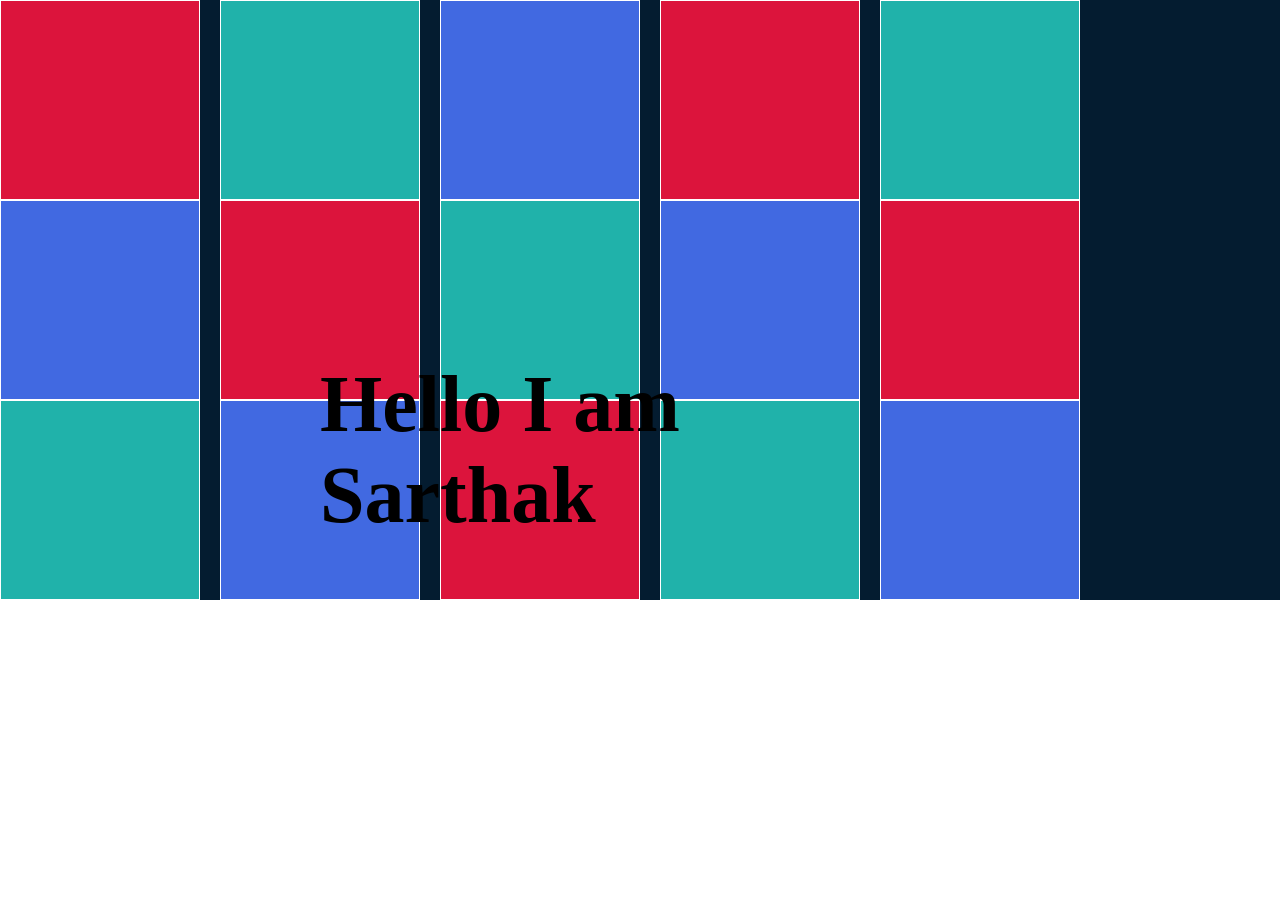
<file: CW/FRONTEND/VIDEO 5/index.html>
<!DOCTYPE html>
<html lang="en">

<head>
    <meta charset="UTF-8">
    <meta name="viewport" content="width=device-width, initial-scale=1.0">
    <title>Document</title>
    <link rel="stylesheet" href="style.css">
</head>

<body>
    <h1>Hello I am Sarthak</h1>
    <div id="parent">
        <div class="child1"></div>
        <div class="child2"></div>
        <div class="child3"></div>
        <div class="child1"></div>
        <div class="child2"></div>
        <div class="child3"></div>
        <div class="child1"></div>
<div class="child2"></div>
        <div class="child3"></div>
        <div class="child1"></div>
        <div class="child2"></div>
        <div class="child3"></div>
        <div class="child1"></div>
        <div class="child2"></div>
        <div class="child3"></div>
    </div>
</body>

</html>
</file>
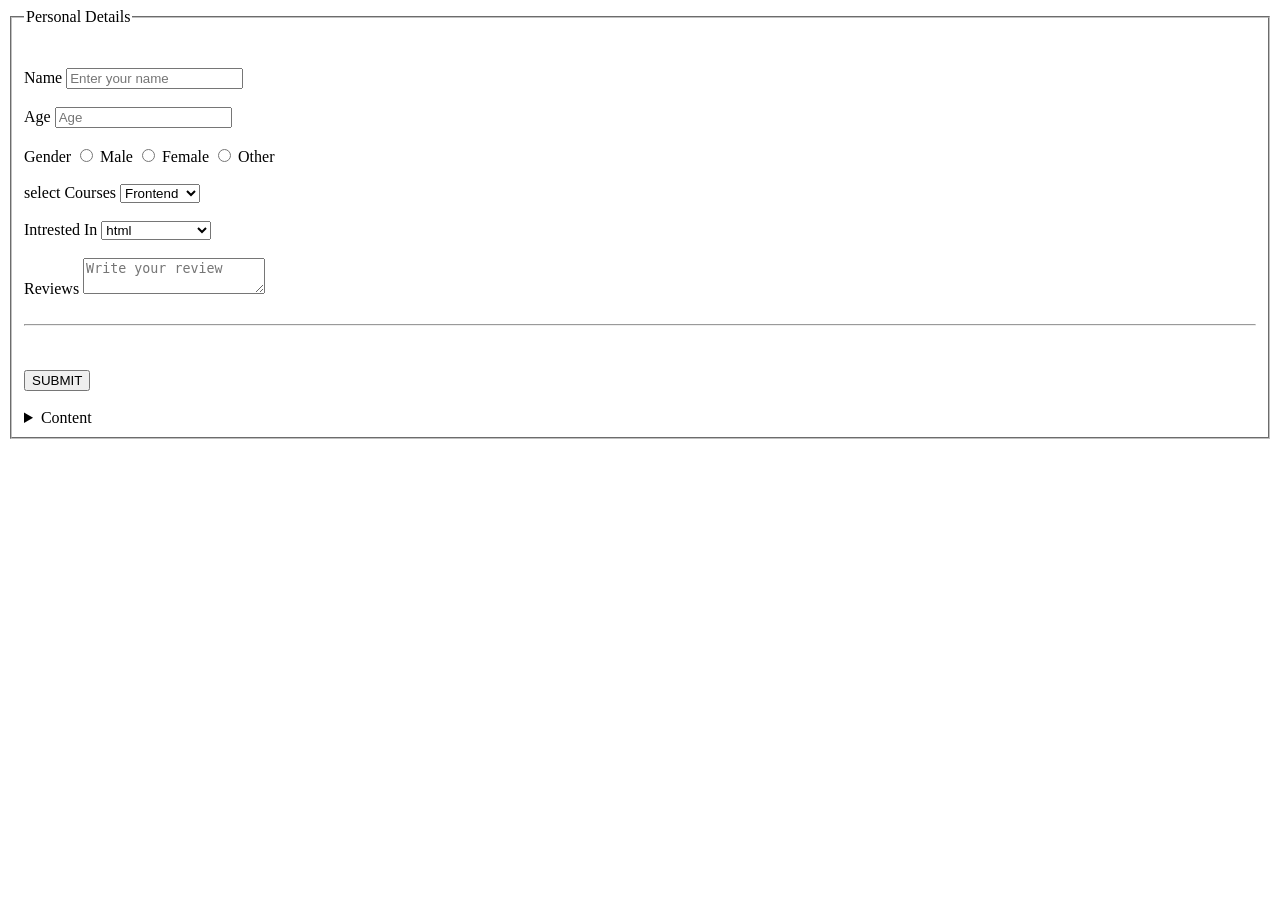
<file: CW/FRONTEND/VIDEO 1/form.html>
<!DOCTYPE html>
<html lang="en">

<head>
    <meta charset="UTF-8">
    <meta name="viewport" content="width=device-width, initial-scale=1.0">
    <title> FORM </title>
</head>

<body>

    <form>
        <fieldset>
            <legend>Personal Details</legend>

            <br><br>
            <label for="Name">Name</label>
            <input id="Name" type="text" placeholder="Enter your name">
            <br><br>
            <label for="age">Age</label>
            <input type="number" placeholder="Age" id="age">
            <br><br>
            <label>Gender</label>

            <input type="radio" name="gen" id="male">
            <label for="male">Male</label>

            <input type="radio" name="gen" id="female">
            <label for="female">Female</label>

            <input type="radio" name="gen" id="other">
            <label for="other">Other</label>
            <br><br>

            <label for="Course">select Courses</label>
            <select id="Course">
                <option> Frontend</option>
                <option> Backend</option>
                <option> Database</option>
            </select>

            <br><br>
            <label for="website">Intrested In</label>
            <select id="website">
                <optgroup label="Frontend">
                    <option> html</option>
                    <option> css</option>
                    <option> js</option>
                </optgroup>
                <optgroup label="Backend">
                    <option> Nodejs</option>
                    <option> Angularjs</option>
                    <option> 3 JS</option>
                </optgroup>
                <optgroup label="Database">
                    <option> MongoDB</option>
                    <option> SQL</option>
                    <option> PostgreSQL</option>
                </optgroup>
            </select>
            <br><br>
            <label for="Reviews">Reviews</label>
            <textarea name="" id="Reviews" placeholder="Write your review"></textarea>
            <br><br>
            <hr>
            <br><br>
            <button>SUBMIT</button>

    </form>
    <!-- semantic tags -->
    <br><br>
    <details>
        <summary>Content</summary>
        <p>Lorem ipsum dolor sit amet, consectetur adipisicing elit. Tempora molestiae laudantium assumenda iusto, quod
            reprehenderit deleniti in cupiditate obcaecati nulla? A blanditiis aliquam corrupti error nobis consequatur
            quod, nam dolorum earum, odit quidem minus aut harum dolor eligendi aliquid vel repellendus qui atque?
            Veniam doloribus repellendus exercitationem modi pariatur dicta dolor temporibus laboriosam quisquam, quidem
            tempora officiis eaque, odit fuga itaque ab? Fugiat eum nisi accusamus cupiditate, nesciunt omnis recusandae
            perspiciatis sapiente minus fuga est non ad similique ipsum! Possimus ut molestiae dolorem fuga officia
            aliquam consectetur deserunt. Laboriosam hic earum molestiae ducimus veniam facere, numquam, odit a tempore
            quas nam veritatis quibusdam corrupti? Dignissimos in at officiis voluptate deserunt itaque veritatis fugiat
            facilis possimus expedita magni fugit asperiores quas accusamus sint, nesciunt minima illo nobis labore
            molestiae corporis. Ad, a? Magni architecto nemo amet veritatis voluptas laboriosam nobis officiis corrupti,
            provident, similique at illum a non quia dolor, quis maxime ex laborum. Illo voluptatum accusantium
            corporis, animi ipsa ea, nisi voluptas sunt similique, dolorum autem temporibus veniam sint? At facere
            labore, deleniti dolorum soluta illum doloribus aliquam itaque odio eveniet magnam totam quidem aut, fugit,
            consectetur obcaecati. Labore sed distinctio reiciendis enim, odio eos, atque quam veritatis tempora dolorem
            officia culpa assumenda cum nulla corporis porro beatae alias voluptatum excepturi provident dignissimos
            modi? Maiores nesciunt reprehenderit at tempore, nisi omnis, quam ex vero magni fuga ullam rerum
            consequuntur quas vel eos unde inventore aspernatur atque? Distinctio, eos. Voluptatum voluptate recusandae
            consequuntur suscipit ipsum tempora possimus quos quam unde. Ullam similique reiciendis esse earum vero et
            eos ad quod aperiam atque temporibus labore libero, eaque eligendi ea saepe mollitia, odit tempora dolores
            eius! Quod cumque magnam tempora, culpa id eligendi exercitationem ut aut neque nostrum alias molestias
            dicta nihil at hic qui veritatis enim nemo perspiciatis eaque distinctio facere illum accusamus. Ut error
            dolores quos quod itaque esse tempore id enim beatae est reiciendis minima veniam, repellat modi accusantium
            ad maxime delectus, sequi neque fuga! Omnis eveniet laboriosam, vero eius minus aliquid ea neque! Laudantium
            doloremque quaerat rerum eius iste dolorem in, libero expedita sequi aliquam illo molestias pariatur nostrum
            autem mollitia optio assumenda? Quia perspiciatis asperiores commodi esse architecto. Ipsum tempora quod ad
            a sunt veniam quidem possimus? Quaerat possimus enim quis quas suscipit. Sint totam laborum eaque dolore
            delectus pariatur beatae praesentium quis vel excepturi, aliquid iusto dolores tenetur minima id consectetur
            in ducimus, sed, est odit explicabo reiciendis facilis? Itaque inventore fugiat at necessitatibus corporis
            maiores, veritatis adipisci aliquid? Iusto suscipit rem ratione voluptatem aperiam tempore, id eius
            veritatis aliquam impedit hic distinctio sunt, repellendus asperiores aut, ipsa cupiditate? Sed, quidem
            minima ducimus, sint quisquam dolor facilis perferendis adipisci, quas at veritatis. Quam voluptas
            necessitatibus labore tempore.</p>
    </details>

</body>

</html>
</file>
<file: CW/FRONTEND/VIDEO 5/style.css>
@font-face {
    font-family: not;
    src: url(./Ndot-55\ \(1\).otf);
}

* {
    margin: 0;
    padding: 0;
    box-sizing: border-box;
    font-family: 'helvetica neue';
    font-size: 80px;
}

h1{
    position: absolute;
    left: 50%;
    top: 50%;
    transform: translate(-50%,-50%);
}
#parent{
    height: 100%;
    width: 100%;
    background-color: rgb(4, 28, 48);
    display: flex;
    flex-wrap: wrap;
     /* flex-wrap: nowrap;  */

    column-gap: 20px;

    align-content: flex-start;
}


.child1{
    height: 200px;
    width: 200px;
    background-color: crimson;
    border: 1px solid white;
}

.child2{
    height: 200px;
    width: 200px;
    background-color: lightseagreen;
    border: 1px solid white;

}
.child3{
    height: 200px;
    width: 200px;
    background-color: royalblue;
    border: 1px solid white;
}
</file>
